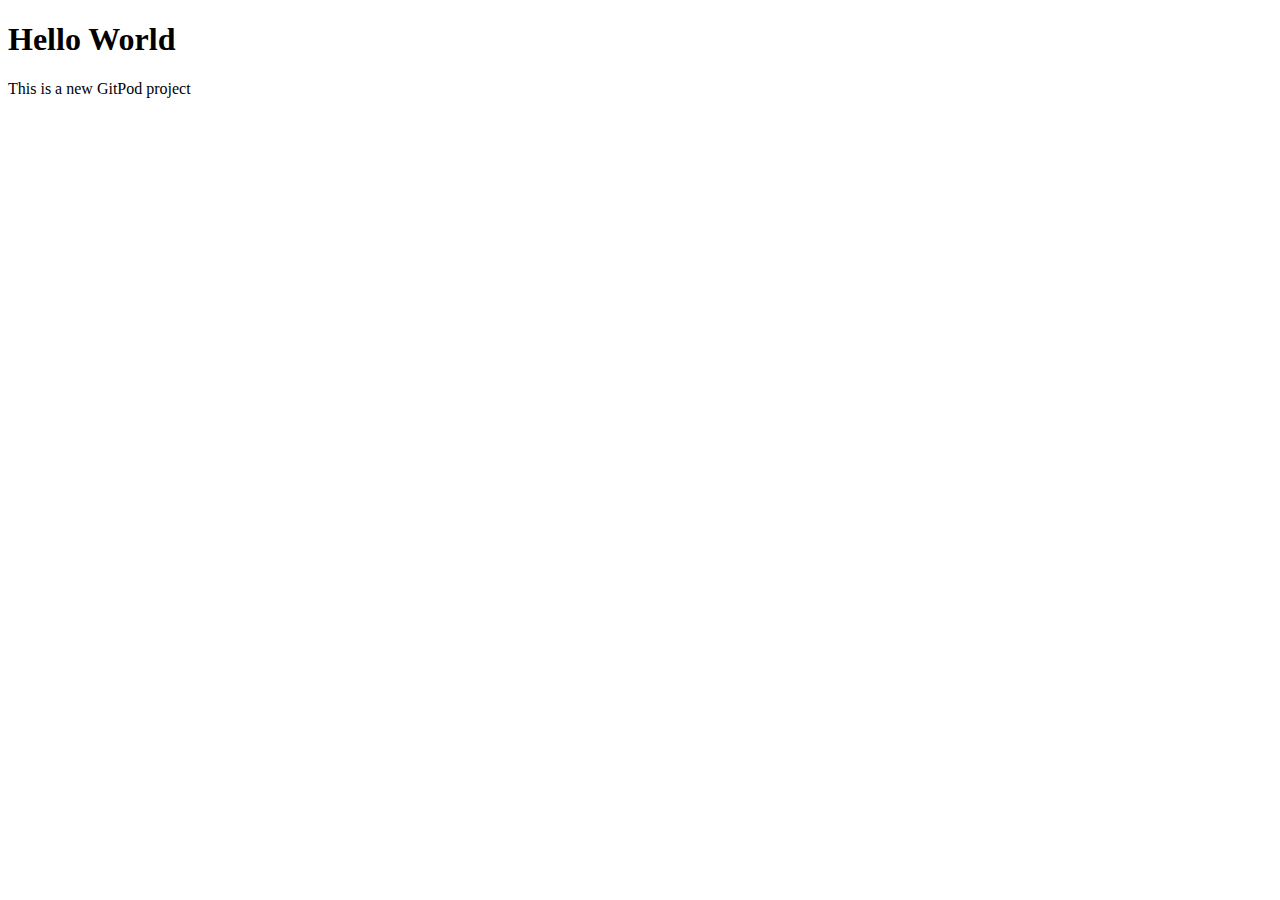
<file: hello-world.html>
<!DOCTYPE html>
<html lang="en">
<head>
    <meta charset="UTF-8">
    <meta http-equiv="X-UA-Compatible" content="IE=edge">
    <meta name="viewport" content="width=device-width, initial-scale=1.0">
    <title>Hello World</title>
    <!-- Type python3 -m http.server in the terminal to open a port and ctrl+C to close the port -->
</head>
<body>
    <h1>Hello World</h1>
    <p>This is a new GitPod project</p>
</body>
</html>
</file>
